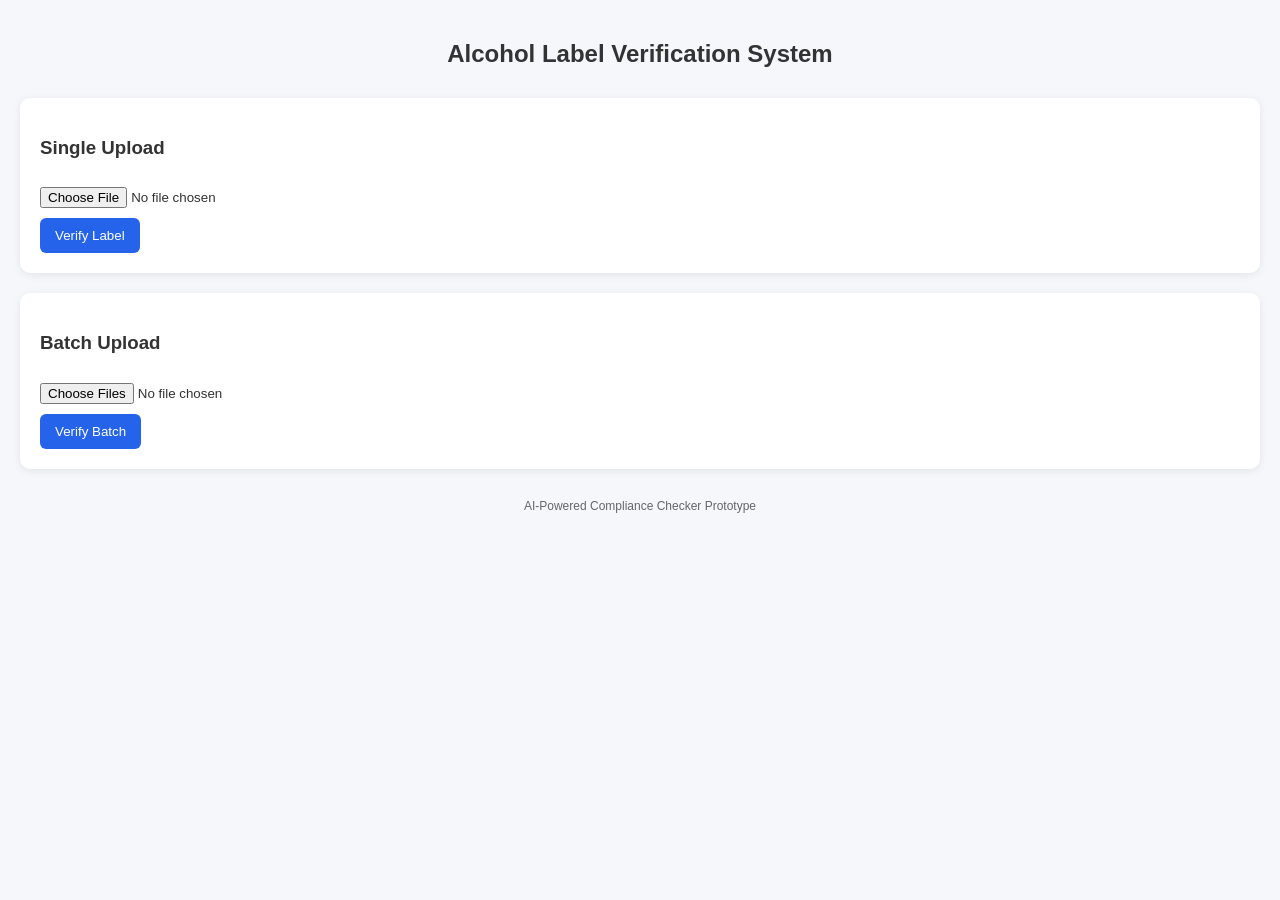
<file: frontend/index.html>
<!DOCTYPE html>
<html lang="en">
<head>
    <meta charset="UTF-8" />
    <meta name="viewport" content="width=device-width, initial-scale=1.0"/>
    <title>Alcohol Label Verification</title>

    <link rel="stylesheet" href="style.css">
</head>

<body>

    <h2>Alcohol Label Verification System</h2>

    <!-- ===================== -->
    <!-- SINGLE FILE SECTION -->
    <!-- ===================== -->
    <section>
        <h3>Single Upload</h3>

        <input type="file" id="singleFile" accept="image/*" />
        <br/>
        <button onclick="verifySingle()">Verify Label</button>

        <div id="singleResult"></div>
    </section>

    <!-- ===================== -->
    <!-- BATCH UPLOAD SECTION -->
    <!-- ===================== -->
    <section>
        <h3>Batch Upload</h3>

        <input type="file" id="batchFile" accept="image/*" multiple />
        <br/>
        <button onclick="verifyBatch()">Verify Batch</button>

        <div id="batchResult"></div>
    </section>

    <!-- ===================== -->
    <!-- FOOTER -->
    <!-- ===================== -->
    <footer style="text-align:center; margin-top:30px; font-size:12px; color:#666;">
        AI-Powered Compliance Checker Prototype
    </footer>

    <script src="script.js"></script>

</body>
</html>
</file>
<file: frontend/style.css>
body {
    font-family: Arial, sans-serif;
    margin: 0;
    padding: 20px;
    background: #f5f7fb;
    color: #333;
}

h2 {
    text-align: center;
    margin-bottom: 30px;
}

section {
    background: white;
    padding: 20px;
    margin-bottom: 20px;
    border-radius: 10px;
    box-shadow: 0 2px 8px rgba(0,0,0,0.08);
}

/* Buttons */
button {
    background: #2563eb;
    color: white;
    border: none;
    padding: 10px 15px;
    margin-top: 10px;
    border-radius: 6px;
    cursor: pointer;
}

button:hover {
    background: #1e40af;
}

/* File input */
input[type="file"] {
    margin-top: 10px;
}

/* Loading */
p {
    margin-top: 10px;
}

/* ---------------------- */
/* SUMMARY BOX (BATCH) */
/* ---------------------- */
.summary {
    display: flex;
    gap: 20px;
    margin: 15px 0;
    padding: 10px;
    background: #f9fafb;
    border-radius: 8px;
    font-size: 14px;
}

/* ---------------------- */
/* RESULTS GRID */
/* ---------------------- */
.results-grid {
    display: grid;
    grid-template-columns: repeat(auto-fit, minmax(200px, 1fr));
    gap: 15px;
}

/* CARD */
.card {
    padding: 15px;
    border-radius: 8px;
    background: white;
    border: 1px solid #ddd;
}

/* ---------------------- */
/* PASS / FAIL STATES */
/* ---------------------- */
.pass {
    color: #16a34a;
    font-weight: bold;
}

.fail {
    color: #dc2626;
    font-weight: bold;
}

/* Strong visual cards */
.card.pass {
    border-left: 6px solid #16a34a;
    background: #f0fdf4;
}

.card.fail {
    border-left: 6px solid #dc2626;
    background: #fef2f2;
}

/* Extracted text */
pre {
    background: #f0f0f0;
    padding: 10px;
    border-radius: 6px;
    overflow-x: auto;
    font-size: 12px;
}
</file>
